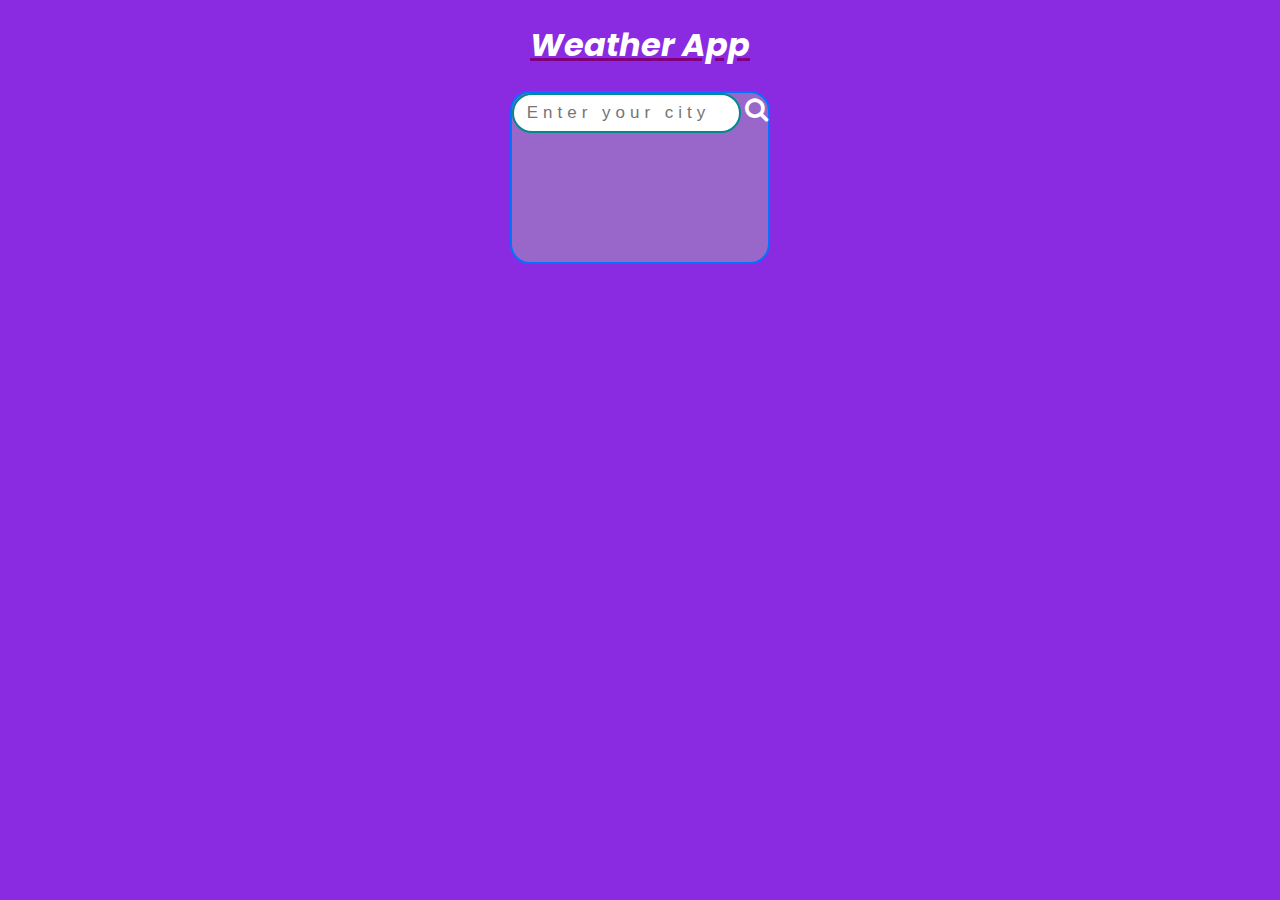
<file: Prototype1/index.html>
<!DOCTYPE html>
<html lang="en">
<head>
    <meta charset="UTF-8">
    <meta http-equiv="X-UA-Compatible" content="IE=edge">
    <meta name="viewport" content="width=device-width, initial-scale=1.0">
    <title>WEATHER APP | CHECK THE WEATHER</title>
    <link rel="icon" href="https://upload.wikimedia.org/wikipedia/commons/thumb/e/e7/Weather-rain-thunderstorm.svg/1839px-Weather-rain-thunderstorm.svg.png">
    <link rel="stylesheet" href="https://cdnjs.cloudflare.com/ajax/libs/font-awesome/4.7.0/css/font-awesome.min.css">
</head>
<link rel="stylesheet" href="index.css">
<body>
    <h1 style="text-align: center; text-decoration: underline purple;" ><i>Weather App</i></h1>
    <div class="main">
        <div class="every">
            <div class="search-box">
                <input autocomplete="off" placeholder="Enter your city"  type="search" name="search" id="search" >
                <i onclick="weather(city)" id="search_btn" class="fa fa-search"></i>      
            </div>  
            <div class="temp">
                  <h1 id="temp"> </h1>
                  </div>
            <div class="description">
                  <h1 id="weather_status"> </h1>
                  </div>
                  <div class="wind">
                        <h1 id="wind"> </h1>
                        </div>
        </div>
        </div>

  
    <script defer src="index.js"></script>
</body>
</html>
</file>
<file: Prototype1/index.css>
@import url('https://fonts.googleapis.com/css2?family=Poppins:wght@300&display=swap');
body{
    box-sizing: border-box;
    font-family: 'Poppins', sans-serif;
    color: white;
    background: blueviolet;
}
input{
    border: 2px solid darkcyan;
    height: 40px;   
    border-radius: 20px;    
    font-size: 17px;
    animation: animation_5 2.89s ease-in 1 1s;
    text-align: center;
    color: blue;
    letter-spacing: 5px;
}
h1{
    animation: animation_3 2.7s ease-in 1 1s;
}
.fa {
    display: inline-block;
    font: normal normal normal 14px/1 FontAwesome;
    font-size: 25px;
    text-rendering: auto;
    -webkit-font-smoothing: antialiased;
    animation: animation_2 3s ease-in 1 1s;
    -moz-osx-font-smoothing: grayscale;
}
.main{
    display: flex;
    flex-direction: column;
    justify-content: center;
    align-items: center;
}
i:hover{
 cursor: pointer;
}
.temp{
    align-items: center;
    justify-content: center;
    display: flex;
    scale: 0.7;
}
.every{
    border: 2px solid rgb(0, 115, 255);
    border-radius: 20px;
    display: flex;
    justify-content: center;
    align-items: center;
    flex-direction: column;
    background: #9966c9;
    animation: animation_2 1.7s ease-in 1 1s;
}
.temp img{
width: 105px;
}
.description{
    align-items: center;
    justify-content: center;
    display: flex;
    scale: 0.7;
}
.wind{
    align-items: center;
    justify-content: center;
    display: flex;
    scale: 0.7;
}
@keyframes animation_2 {
   from{
    scale: 10;
}
to{
    transform: rotateX(360deg);
   }
      
}

@keyframes animation_3 {
   from{
    transform: translateX(-990px);
   }
      
}
@keyframes animation_5{
   from{
    transform: translateY(-1000px);
   }
      
}
</file>
